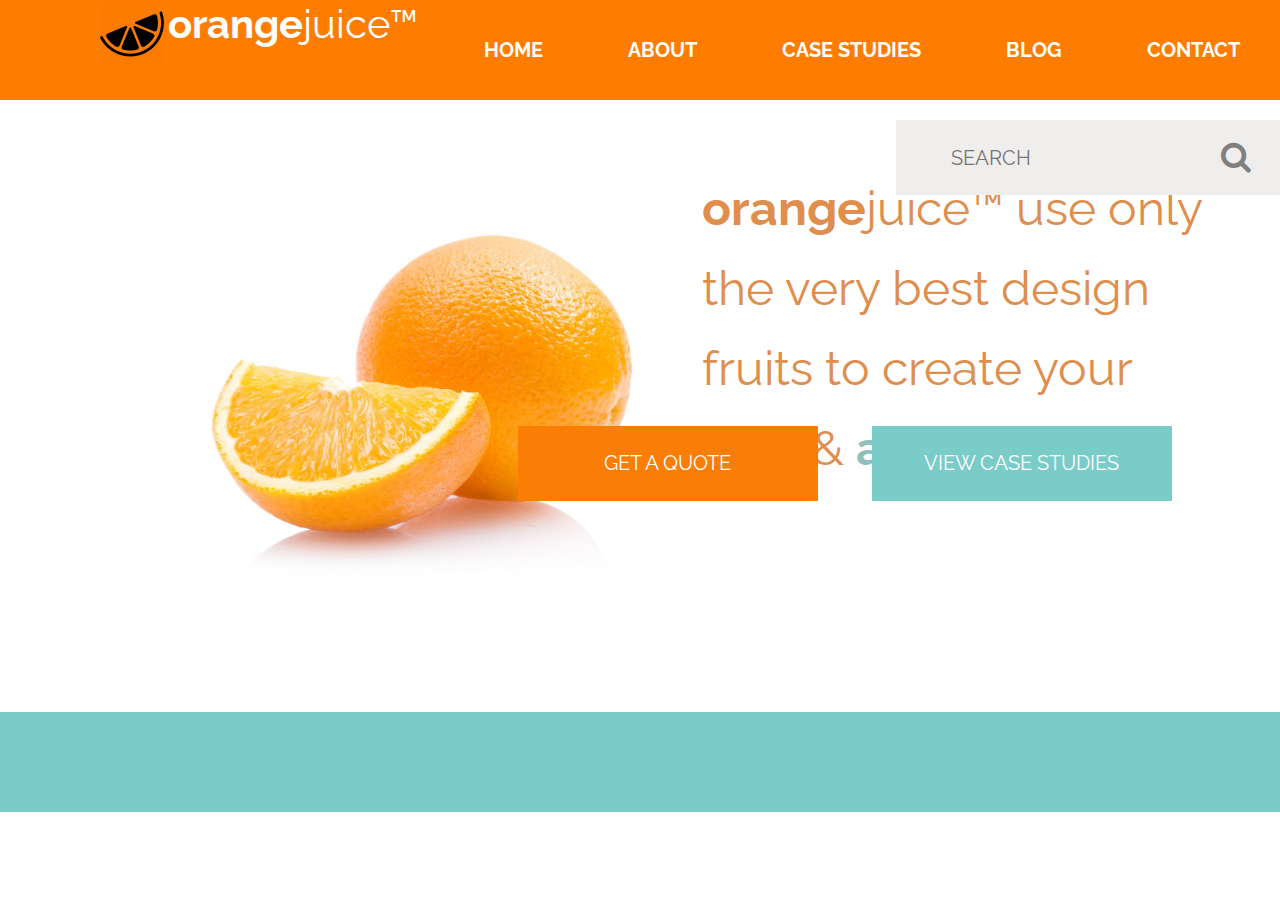
<file: index.html>
<!DOCTYPE html>
<html lang='en'>
<head>
	<title>orangejuice&trade;</title>
	<link rel="stylesheet" type="text/css" href="css/main.css">
	<link href="https://fonts.googleapis.com/css?family=Raleway" rel="stylesheet">
	<link rel="icon" href="images/slicelogo.png">
	<link rel="stylesheet" type="text/css" href="font-awesome-4.7.0/css/font-awesome.css">
	<meta name="viewport" content="width=device-width, initial-scale=1.0">
</head>
<body>
	<!-- NAVIGATION -->
	<nav class="navigation">
		<a class="logo" href="">
			<img src="images/slicelogo.png">
			<p>
				<span>orange</span>juice&trade;
			</p>
		</a>
		<ul>
			<li>
				<a href="">HOME</a>
			</li>
			<li>
				<a href="">ABOUT</a>
			</li>
			<li>
				<a href="">CASE STUDIES</a>
			</li>
			<li>
				<a href="">BLOG</a>
			</li>
			<li>
				<a href="">CONTACT</a>
			</li>
		</ul>
	</nav>

	<!-- SEARCH -->
	<!-- INSERT FA ICON FOR SEARCH IN PLACEHOLDER -->
	<div class="search">
		<input type="text" name="SEARCH" placeholder="           SEARCH">
		<i class="fa fa-search fa-2x" aria-hidden="true"></i>
	</div>

	<!-- MIDDLE -->
	<section class="middle">
		<img src="images/orangeslices.jpg">

		<p>
			<span>orange</span>juice&trade; use only the very best design fruits to create your <span class="web">web</span> & <span class="web">app</span> designs.
		</p>

		<div class="buttons">
			<div class="quote-button">
				<a class="quote-link" href="">GET A QUOTE</a>
			</div>
			<div class="case-button">
				<a class="case-link" href="">VIEW CASE STUDIES</a>
			</div>
		</div>
	</section>

	<!-- FOOTER -->
	<footer>
	</footer>
</body>
</html>
</file>
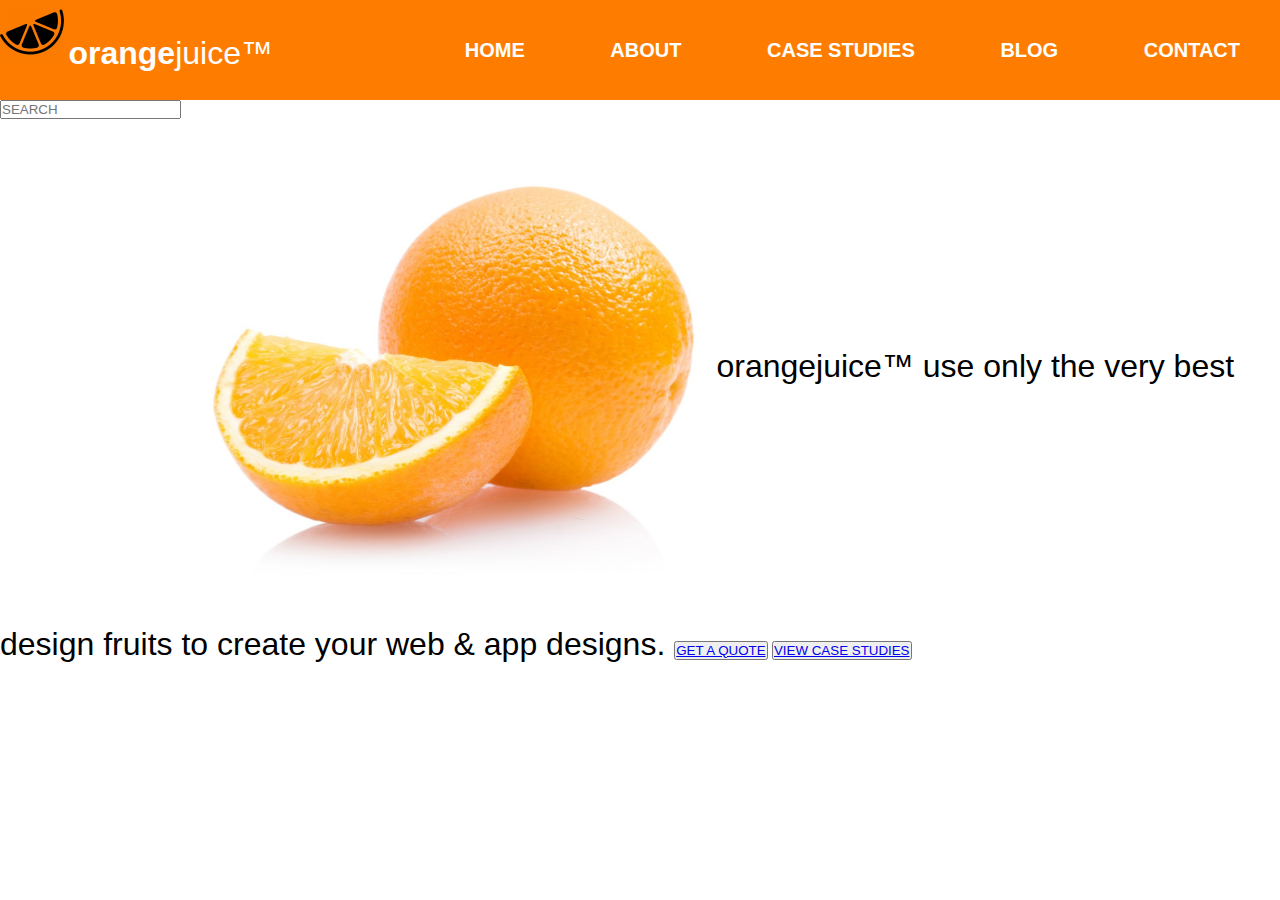
<file: images/orangejuice™.html>
<!DOCTYPE html>
<!-- saved from url=(0091)file:///C:/Users/dphan/Desktop/codify/week%203/homework/Day%201%20Orange%20Juice/index.html -->
<html lang="en"><head><meta http-equiv="Content-Type" content="text/html; charset=windows-1252">
	<title>orangejuice�</title>
	<link rel="stylesheet" type="text/css" href="./orangejuice�_files/main.css">
	<link href="./orangejuice�_files/css" rel="stylesheet">
	<link rel="icon" href="./orangejuice�_files/slicelogo.png">
</head>
<body>
	<nav class="navigation">
		<a class="logo" href="file:///C:/Users/dphan/Desktop/codify/week%203/homework/Day%201%20Orange%20Juice/index.html">
			<img src="./orangejuice�_files/slicelogo.png">
			<p style="
    /* vertical-align: middle; */
    line-height: 50px;
">
				<span>orange</span>juice�
			</p>
		</a>
		<ul>
			<li>
				<a href="file:///C:/Users/dphan/Desktop/codify/week%203/homework/Day%201%20Orange%20Juice/index.html">HOME</a>
			</li>
			<li>
				<a href="file:///C:/Users/dphan/Desktop/codify/week%203/homework/Day%201%20Orange%20Juice/index.html">ABOUT</a>
			</li>
			<li>
				<a href="file:///C:/Users/dphan/Desktop/codify/week%203/homework/Day%201%20Orange%20Juice/index.html">CASE STUDIES</a>
			</li>
			<li>
				<a href="file:///C:/Users/dphan/Desktop/codify/week%203/homework/Day%201%20Orange%20Juice/index.html">BLOG</a>
			</li>
			<li>
				<a href="file:///C:/Users/dphan/Desktop/codify/week%203/homework/Day%201%20Orange%20Juice/index.html">CONTACT</a>
			</li>
		</ul>
	</nav>

	<!-- INSERT FA ICON FOR SEARCH IN PLACEHOLDER -->
	<input type="" name="" placeholder="SEARCH">

	<section class="middle">
		<img src="./orangejuice�_files/orangeslices.jpg">

		<p>
			<span>orange</span>juice� use only the very best design fruits to create your <span>web</span> &amp; <span>app</span> designs.
		</p>

		<button>
			<a href="file:///C:/Users/dphan/Desktop/codify/week%203/homework/Day%201%20Orange%20Juice/index.html">GET A QUOTE</a>
		</button>
		<button>
			<a href="file:///C:/Users/dphan/Desktop/codify/week%203/homework/Day%201%20Orange%20Juice/index.html">VIEW CASE STUDIES</a>
		</button>
	</section>

	<footer>
	</footer>

</body></html>
</file>
<file: css/main.css>
* {
	margin: 0;
	padding: 0;
	font-family: 'Raleway', sans-serif;
}

/* NAVIGATION */
nav {
	background-color: #FE7D00;
	height: 100px;
}

.logo img {
	width: 5%;
	vertical-align: middle;
}

a.logo {
	text-decoration: none;
	padding-left: 100px;
}

.logo p {
	display: inline;
}

.navigation p {
	color: #FFFFFF;
	font-size: 40px;
}

.navigation span {
	font-weight: bold;
}

.navigation ul {
	float: right;
}

.navigation li {
	display: inline;
	line-height: 100px;
	padding: 40px;
	font-size: 20px;
}

.navigation li a {
	text-decoration: none;
	color: #FFFFFF;
	font-weight: bold;
}

/* SEARCH */
div.search {
	float: right;
	border: none;
	width: 400px;
	height: 75px;
	background-color: #EFEEED;
	position: absolute;
	margin-left: 70%;
	margin-top: 20px;
}

input {
	float: right;
	border: none;
	width: 400px;
	height: 75px;
	background-color: #EFEEED;
	font-size: 20px;
}

.search i {
	height: 75px;
	position: absolute;
	background-color: #EFEEED;
	line-height: 75px;
	margin-left: 325px;
	color: grey;
}

/* MIDDLE */
section.middle {
	height: 75%;
}
.middle img {
	width: 35%;
	height: 35%;
	vertical-align: middle;
	margin: 50px 0 50px 200px;
	position: relative;
	top: 70px;
}

.middle p {
	width: 40%;
    padding: 50px;
    line-height: 80px;
    text-align: left;
    vertical-align: middle;
    font-size: 48px;
    display: inline-block;
    color: #E08E4D;
}

.middle span {
	font-weight: bold;
}

.middle .web {
	color: #90C0BE;
}

.buttons {
	text-align: center;
	line-height: 75px;
	padding: 40px;
	margin-left: 32%;
	position: relative;
    top: -170px;
}

.quote-button {
	width: 300px;
	height: 75px;
	background-color: #FA7E05;
	display: inline-block;
	margin-right: 50px;
}

.case-button {
	width: 300px;
	height: 75px;
	background-color: #7ACCC8;
	display: inline-block;
}

.middle a {
	text-decoration: none;
	font-size: 20px;
	color: #FFFFFF;
}

.middle .quote-link {
	background-color: #FA7E05;
}

.middle .case-link {
	background-color: #7ACCC8;
}

/* FOOTER */
footer {
	height: 100px;
	background-color: #7ACCC8;
	width: 100%;
}

@media (max-width: 1000px) {
	.navigation li {
		line-height: 30px;
	}

	/* SEARCH */
	div.search {
		margin: 10px;
		float: right;
		position: relative;
	}

	/* MIDDLE */
	.middle p {
		width: 75%;
		position: relative;
		top: -130px;
	}

	.middle img {
		width: 50%;
		position: relative;
		top: -30px;
	}

	/* BUTTONS */
	div.buttons {
		margin-left: 0;
		position: relative;
		top: -150px;
	}

	div.quote-button {
		float: left;
	}

	div.case-button {
		float: right;
	}
}
</file>
